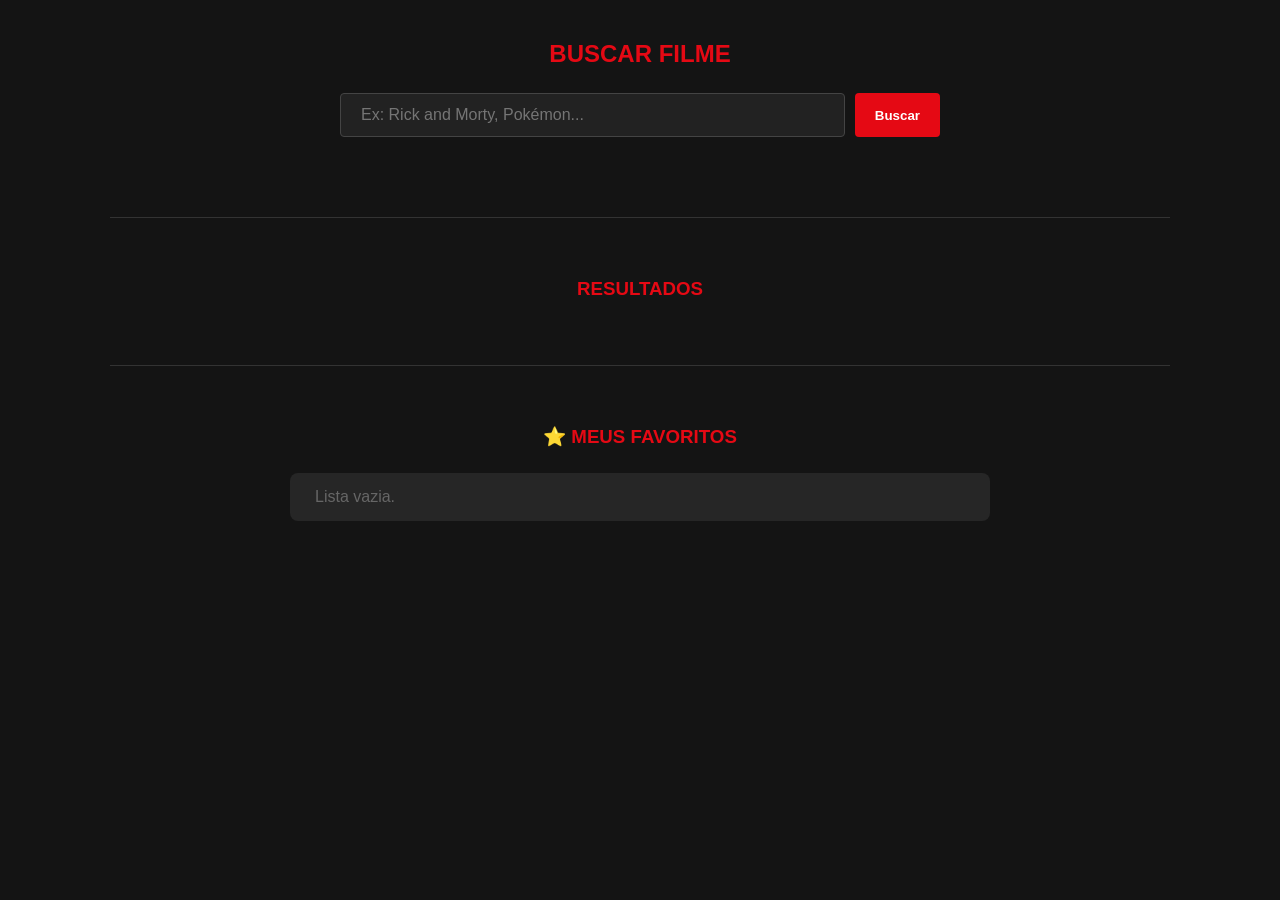
<file: Projeto Filmes/index.html>
<!DOCTYPE html>
<html lang="pt-br">
<head>
    <meta charset="UTF-8">
    <meta name="viewport" content="width=device-width, initial-scale=1.0">
    <title>App Filmes - Home</title>
    <link rel="stylesheet" href="style.css">
    <link rel="manifest" href="manifest.json">
    <meta name="theme-color" content="#E50914">
    <meta name="apple-mobile-web-app-capable" content="yes">
</head>
<body>

    <div id="toast-container"></div>

    <section>
        <h2>Buscar Filme</h2>
        <form class="search-container" id="formBusca">
            <input id="buscar" placeholder="Ex: Rick and Morty, Pokémon..." required autocomplete="off">
            <button type="submit">Buscar</button>
        </form>
    </section>

    <section>
        <h3>Resultados</h3>
        <div id="resultados"></div>
    </section>

    <section style="border-bottom: none;">
        <h3>⭐ Meus Favoritos</h3>
        <ul id="favoritos"></ul>
    </section>

    <script src="script.js"></script>
</body>
</html>
</file>
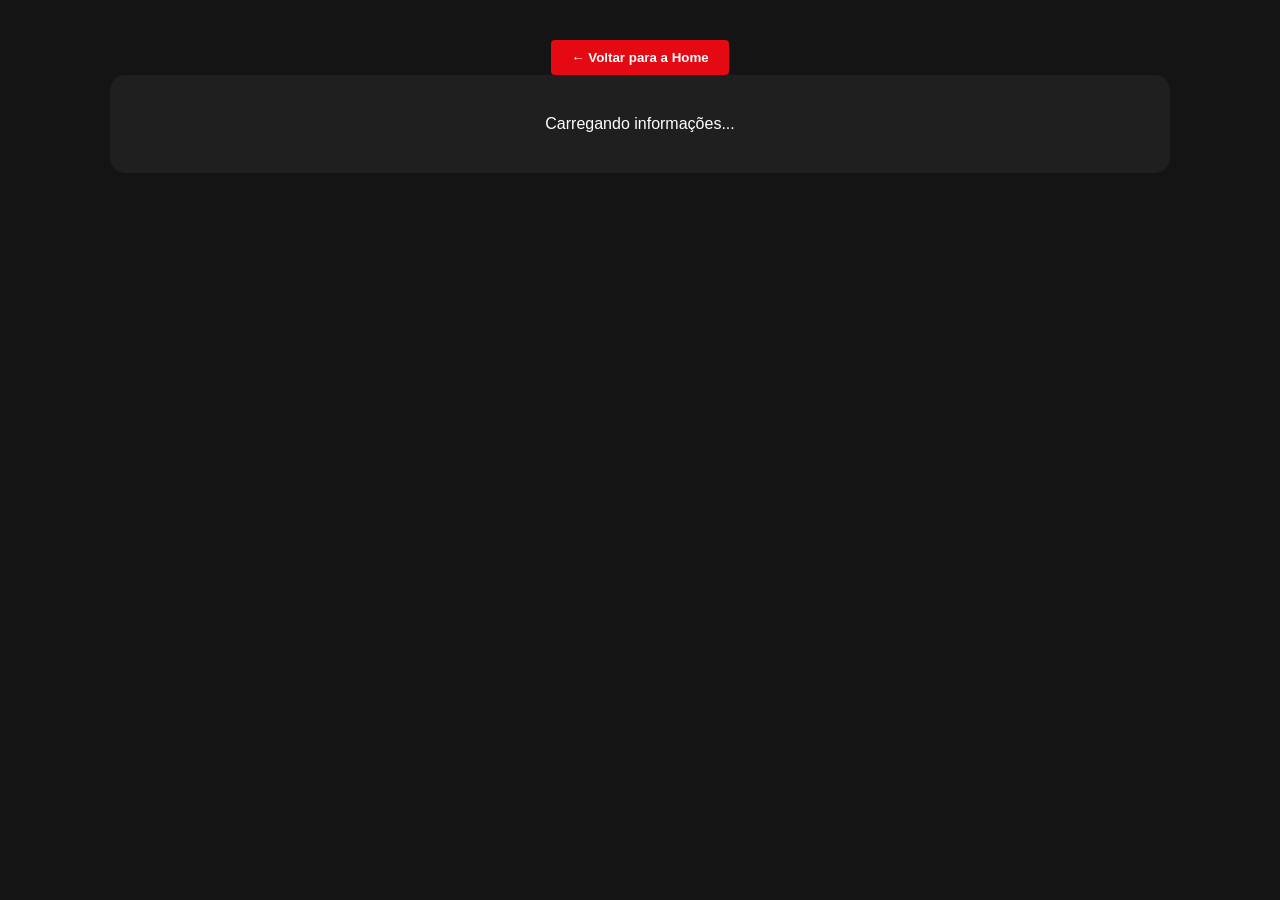
<file: Projeto Filmes/detalhes.html>
<!DOCTYPE html>
<html lang="pt-br">
<head>
    <meta charset="UTF-8">
    <meta name="viewport" content="width=device-width, initial-scale=1.0">
    <title>Detalhes do Filme</title>
    <link rel="stylesheet" href="style.css">
    <link rel="manifest" href="manifest.json">
    <meta name="theme-color" content="#E50914">
</head>
<body>

    <button class="btn-voltar" onclick="window.location.href='index.html'">← Voltar para a Home</button>

    <div id="conteudo-detalhes" class="detalhe-container">
        <p class="status-msg">Carregando informações...</p>
    </div>

    <script src="detalhes.js"></script>
</body>
</html>
</file>
<file: Projeto Filmes/style.css>
* { margin: 0; padding: 0; box-sizing: border-box; font-family: 'Segoe UI', sans-serif; }

body {
    background-color: #141414; color: white; padding: 40px 20px;
    max-width: 1100px; margin: 0 auto; text-align: center;
}

h2, h3 { margin-bottom: 25px; color: #E50914; text-transform: uppercase; }

section { margin-bottom: 60px; padding-bottom: 40px; border-bottom: 1px solid #333; }

.search-container { display: flex; justify-content: center; gap: 10px; max-width: 600px; margin: 0 auto 40px auto; }

input#buscar {
    flex: 1; padding: 12px 20px; border-radius: 4px; border: 1px solid #444;
    background: #222; color: white; font-size: 16px;
}

#resultados {
    display: grid; grid-template-columns: repeat(auto-fill, minmax(240px, 1fr));
    gap: 25px; justify-content: center;
}

.card {
    background: #1f1f1f; padding: 25px; border-radius: 12px; border: 1px solid #333;
    display: flex; flex-direction: column; align-items: center; transition: 0.3s;
}

.card:hover { transform: translateY(-8px); border-color: #E50914; }

.card span { font-size: 1.2em; font-weight: bold; margin-bottom: 15px; display: block; }

#favoritos { list-style: none; max-width: 700px; margin: 0 auto; padding: 0; }

#favoritos li {
    background: #262626; margin: 12px 0; padding: 15px 25px;
    display: flex; justify-content: space-between; align-items: center;
    border-radius: 8px; border-left: 6px solid #E50914;
}

.fav-acoes { display: flex; gap: 12px; }

button {
    cursor: pointer; background: #E50914; color: white; border: none;
    padding: 10px 20px; border-radius: 4px; font-weight: bold; transition: 0.2s;
}

button:hover { background: #b20710; }
.btn-detalhes { background: #444; width: 100%; margin-bottom: 8px; }
.btn-fav-detalhes { background: #555; padding: 6px 12px; font-size: 0.9em; }
.btn-remover { background: none; font-size: 1.4em; color: #888; }
.btn-remover:hover { color: #ff4d4d; }

.detalhe-container {
    background: #1f1f1f; padding: 40px; border-radius: 15px;
    display: flex; gap: 40px; flex-wrap: wrap; justify-content: center; text-align: left;
}
.detalhe-container img { border-radius: 8px; max-width: 250px; }
.info-filme { flex: 1; min-width: 300px; }
.sinopse { color: #bbb; line-height: 1.6; margin: 15px 0; }

/* ... (mantenha o código anterior e adicione/atualize estas partes) ... */

/* Container das Notificações */
#toast-container {
    position: fixed;
    bottom: 20px;
    right: 20px;
    z-index: 1000;
    display: flex;
    flex-direction: column;
    gap: 10px;
}

/* Estilo do Balão de Notificação (Toast) */
.toast {
    background-color: #333;
    color: white;
    padding: 12px 20px;
    border-radius: 8px;
    border-left: 5px solid #E50914;
    box-shadow: 0 4px 12px rgba(0,0,0,0.5);
    font-size: 14px;
    min-width: 250px;
    text-align: left;
    /* Animação: entra rápido, espera 2.5s e some devagar */
    animation: slideIn 0.3s ease-out, fadeOut 0.5s ease-in 2.5s forwards;
}

/* Animações de entrada e saída */
@keyframes slideIn {
    from { transform: translateX(100%); opacity: 0; }
    to { transform: translateX(0); opacity: 1; }
}

@keyframes fadeOut {
    from { opacity: 1; }
    to { opacity: 0; visibility: hidden; }
}

/* Garante que o texto da sinopse nos detalhes seja legível */
.sinopse p { margin-bottom: 10px; }
</file>
